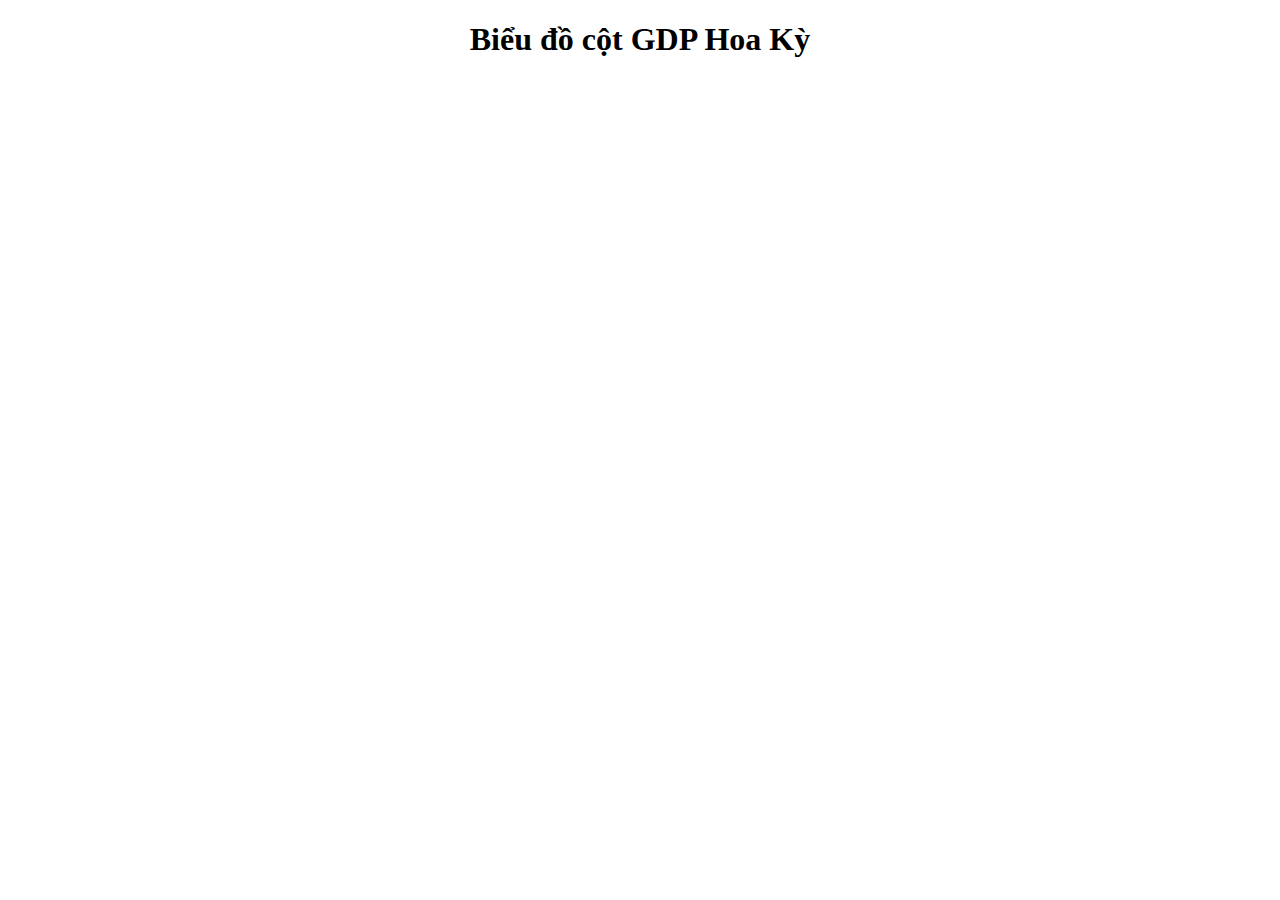
<file: d3_freecodecamp_1/index.html>
<!DOCTYPE html>
<html lang="en">

<head>
    <meta charset="UTF-8">
    <meta http-equiv="X-UA-Compatible" content="IE=edge">
    <meta name="viewport" content="width=device-width, initial-scale=1.0">
    <link rel="stylesheet" href="style.css">
    <script defer src="https://cdn.freecodecamp.org/testable-projects-fcc/v1/bundle.js"></script>
    <script defer src="https://d3js.org/d3.v7.min.js"></script>

    <script defer type="text/javascript" src="index.js"></script>

    <title>D3 BarChart</title>

</head>

<body>
    <h1 id="title">Biểu đồ cột GDP Hoa Kỳ</h1>
    
</body>

</html>
</file>
<file: d3_freecodecamp_1/style.css>
*{
    text-align: center;
}
/* body{
    width: 100%;
    height: 100%;
} */
.bar:hover{
    fill:cadetblue;
}
#tooltip{
    background-color: white;
    border-radius: 3px;
    box-shadow: -1px 0px 3px;
    padding: 10px;
    width: 100px;
    height: 50px;
    position: absolute;
    z-index:  1;
    opacity: 0;
}
</file>
